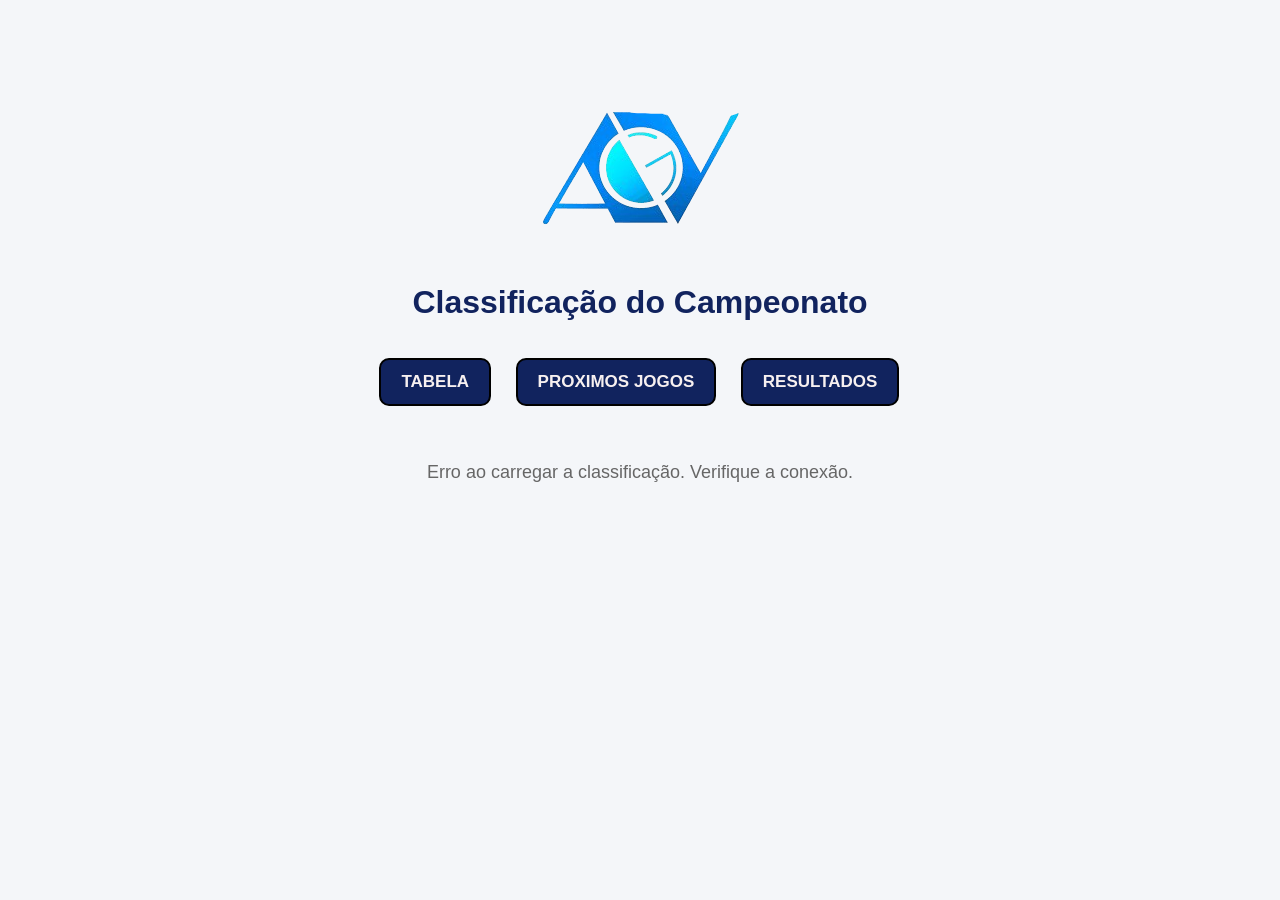
<file: index.html>
<!DOCTYPE html>
<html lang="pt-BR">
<head>
    <meta charset="UTF-8">
    <meta name="viewport" content="width=device-width, initial-scale=1.0">
    <title>Tabela do Campeonato - Tempo Real</title>
    <link rel="stylesheet" href="style.css">
</head>
<body>
    
    <header>
        <div>
            <h1><img src="agv logo.png" alt="logo"></h1>
            <h1>Classificação do Campeonato</h1>
            <nav>
                <ul>
                    <Li><a href="index.html">tabela</a></Li>                 
                    <Li><a href="proximo.html">proximos jogos</a></Li>
                    <Li><a href="resultados.html">resultados</a></Li>       
                </ul>
            </nav>
        </div>
    </header>
    
        
        <div id="campeonato-conteudo">
            <div class="loading">Carregando tabelas e atualizando pontos...</div>
        </div>

    <script src="script.js"></script>
</body>
</html>
</file>
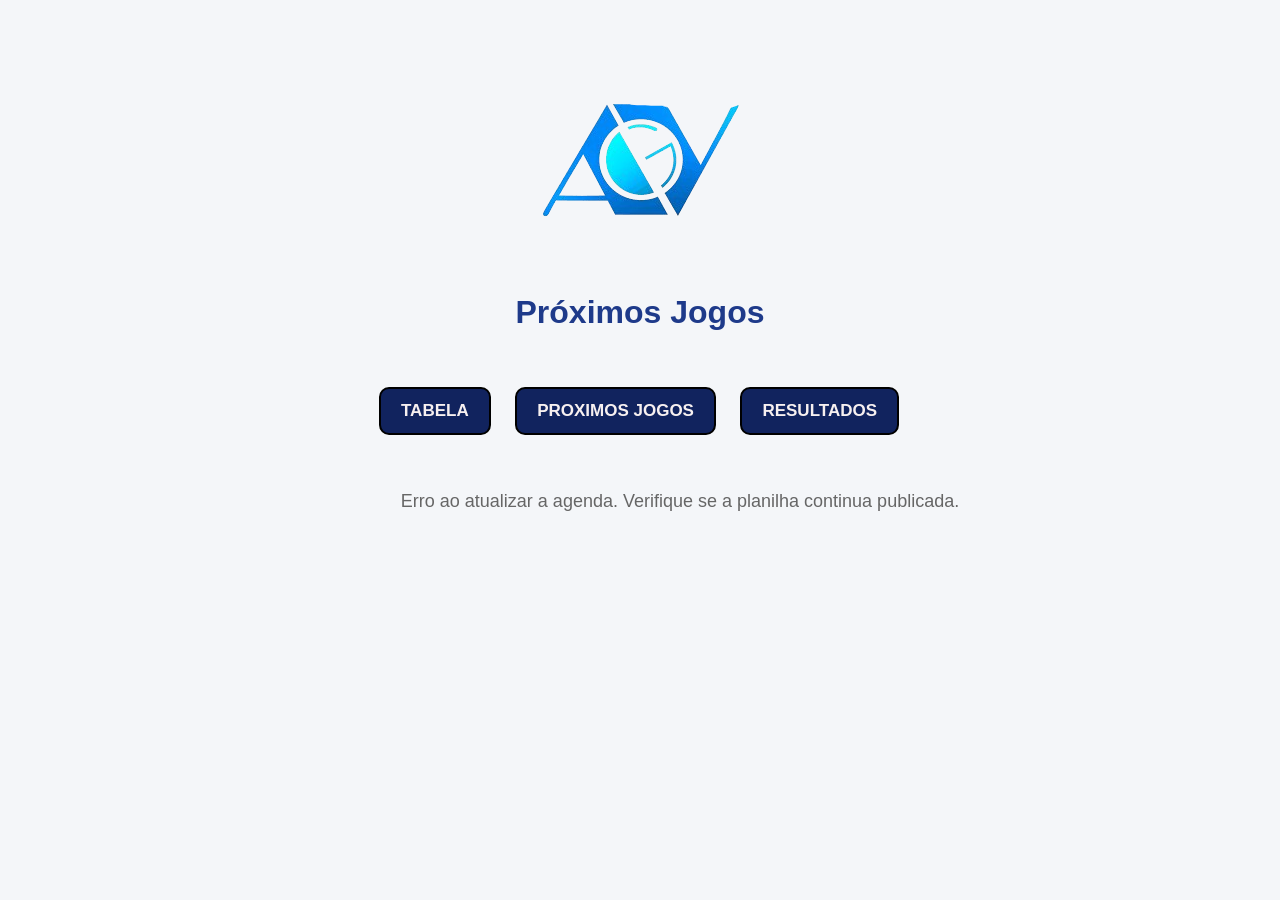
<file: proximo.html>
<!DOCTYPE html>
<html lang="pt-BR">
<head>
    <meta charset="UTF-8">
    <meta name="viewport" content="width=device-width, initial-scale=1.0">
    <title>Próximos Jogos do Campeonato</title>
    <link rel="stylesheet" href="proximo.css">
</head>
<body>

    <header>
        <div>
            <h1><img src="agv logo.png" alt="logo"></h1>
            <h1>Próximos Jogos</h1>
            
            <nav>
                <ul>
                    <Li><a href="index.html">tabela</a></Li>
                    <Li><a href="proximo.html">proximos jogos</a></Li>
                    <Li><a href="resultados.html">resultados</a></Li>
                           
                </ul>
            </nav>
        </div>
    </header>   
    
    <div id="conteudo-agenda">
        <div class="loading">Carregando calendário de partidas...</div>
    </div>

    <script src="proximo.js"></script>
</body>
</html>
</file>
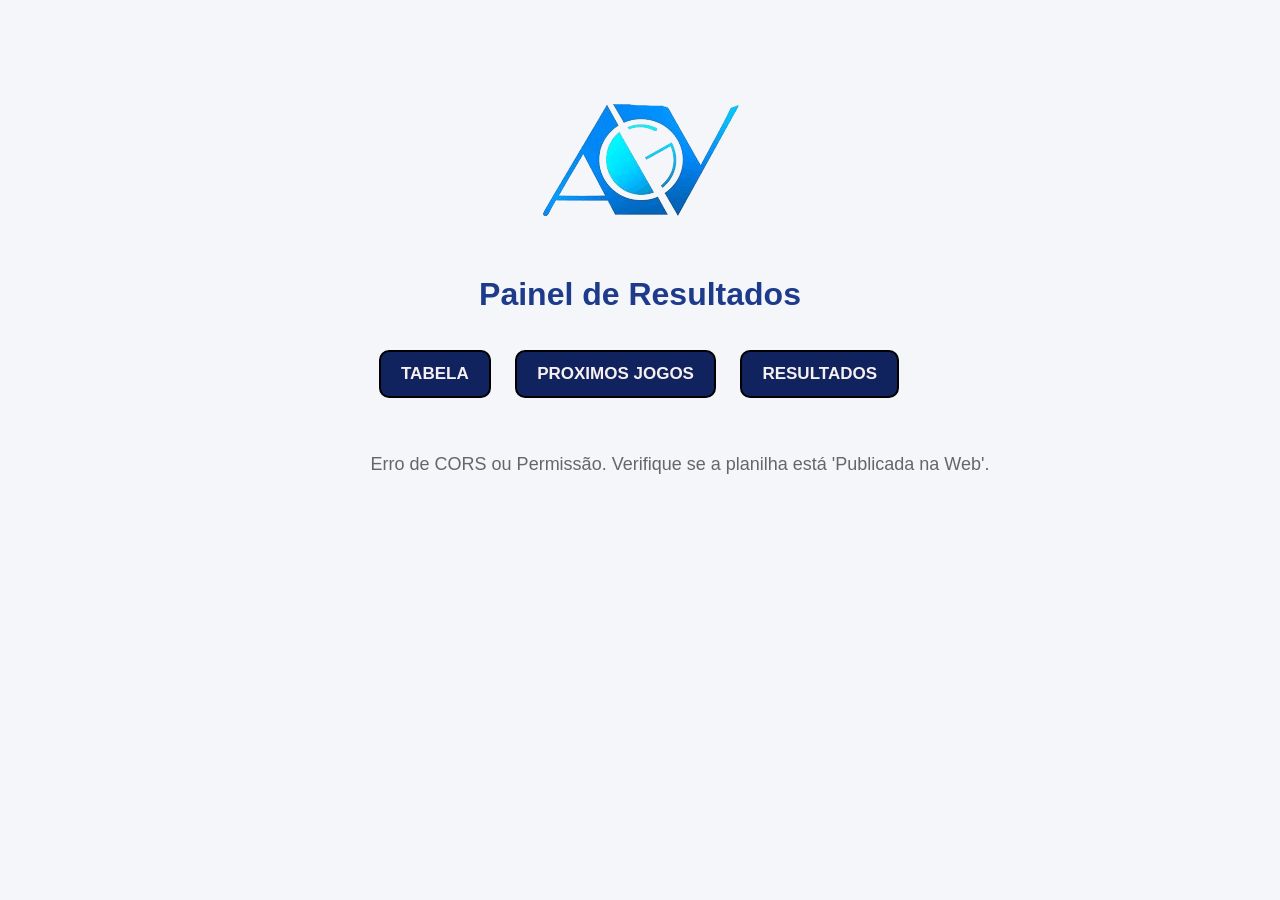
<file: resultados.html>
<!DOCTYPE html>
<html lang="pt-BR">
<head>
    <meta charset="UTF-8">
    <meta name="viewport" content="width=device-width, initial-scale=1.0">
    <title>Resultados do Campeonato</title>
    <link rel="stylesheet" href="resultados.css">
</head>
<body>

    <header>
        <div>
            <h1><img src="agv logo.png" alt="logo"></h1>
            <h1>Painel de Resultados</h1>
            
            <nav>
                <ul>
                    <Li><a href="index.html">tabela</a></Li>
                    <Li><a href="proximo.html">proximos jogos</a></Li>
                    <Li><a href="resultados.html">resultados</a></Li>
                           
                </ul>
            </nav>
        </div>
    </header>
    
    <div id="conteudo-resultados">
        <div class="loading">Carregando placares em tempo real...</div>
    </div>

    <script src="resultados.js"></script>
</body>
</html>
</file>
<file: style.css>
body { 
    font-family: 'Segoe UI', Tahoma, Geneva, Verdana, sans-serif; 
    background-color: #f4f6f9; 
    color: #333; 
    padding: 20px; 
}

h1 { 
    text-align: center; 
    color: #11235e; 
}

h2 { 
    color: #0823ea; 
    border-bottom: 2px solid #02103f; 
    padding-bottom: 5px; 
    margin-top: 30px; 
}

.tabela-container { 
    overflow-x: auto; 
    background: white; 
    border-radius: 8px; 
    box-shadow: 0 4px 6px rgba(0,0,0,0.1); 
    margin-bottom: 20px; 
}

table { 
    width: 100%; 
    border-collapse: collapse; 
    text-align: center; 
}

th { 
    background-color: #11235e; 
    color: white; 
    padding: 12px; 
    font-weight: 600; 
    text-transform: uppercase; 
    font-size: 14px; 
}

th.time, td.time { 
    text-align: left; 
    padding-left: 20px; 
    font-weight: bold; 
}

td { 
    padding: 12px; 
    border-bottom: 1px solid #e5e7eb; 
}

tr:nth-child(even) { 
    background-color: #f9fafb; 
}

tr:hover { 
    background-color: #f3f4f6; 
}

.loading { 
    text-align: center; 
    font-size: 18px; 
    color: #666; 
    margin: 40px; 
}
header {
    background-color: #f4f6f9;
}
nav {
    display: flex;
	justify-content: center;
    margin-right: 5%;
}

nav li {
    display: inline;
    margin: 0 0 0 20px;
    
}

nav a {
    display: inline-block;
    text-transform: uppercase;
    color: #f7f0f0;
    font-weight: bold;
    font-size: 17px;
    text-decoration: none;
    background-color: #11235e;
    border-radius: 10px;
    padding: 12px 20px;
    transition: all 0.3s ease;
    border: 2px solid black;
}

nav a:hover {
    color: #ffffff;
    background-color: #6235bc;
    transform: scale(1.10);
}
</file>
<file: proximo.css>
body { 
    font-family: 'Segoe UI', Tahoma, Geneva, Verdana, sans-serif; 
    background-color: #f4f6f9; 
    color: #333; 
    padding: 20px; 
    margin: 0;
}

h1 { 
    text-align: center; 
    color: #1e3a8a; 
    margin-bottom: 40px;
}

.grid-agenda {
    display: grid;
    grid-template-columns: repeat(auto-fill, minmax(320px, 1fr));
    gap: 20px;
    max-width: 1200px;
    margin: 0 auto;
    width: 100%;
}

/* Card da Agenda */
.card-agenda {
    background: white;
    border-radius: 12px;
    box-shadow: 0 4px 10px rgba(0, 0, 0, 0.05);
    padding: 20px;
    display: flex;
    flex-direction: column;
    border-top: 5px solid #1e3a8a; /* Detalhe azul indicando futuro */
}

/* Bloco superior com Dia e Hora */
.info-data {
    display: flex;
    justify-content: space-between;
    font-size: 14px;
    font-weight: bold;
    color: #2563eb;
    margin-bottom: 15px;
    border-bottom: 1px dashed #e5e7eb;
    padding-bottom: 8px;
}

/* Estrutura do Confronto */
.partida-box {
    display: flex;
    align-items: center;
    justify-content: space-between;
    margin: 10px 0;
}

.time {
    flex: 1;
    font-weight: bold;
    font-size: 16px;
    color: #1f2937;
}

.time-casa { text-align: right; }
.time-fora { text-align: left; }

.vs-badge {
    background: #f3f4f6;
    padding: 4px 10px;
    border-radius: 20px;
    font-size: 12px;
    font-weight: 800;
    color: #6b7280;
    margin: 0 15px;
}

/* Rodapé do Card com o Local */
.info-local {
    margin-top: 15px;
    font-size: 13px;
    color: #4b5563;
    display: flex;
    align-items: center;
    gap: 5px;
    background: #f9fafb;
    padding: 8px;
    border-radius: 6px;
}

.loading { 
    text-align: center; 
    font-size: 18px; 
    color: #666; 
    margin: 40px; 
    width: 100%;
}
header {
    background-color: #f4f6f9;
}
nav {
    display: flex;
	justify-content: center;
    margin-right: 5%;
}

nav li {
    display: inline;
    margin: 0 0 0 20px;
    
}

nav a {
    display: inline-block;
    text-transform: uppercase;
    color: #f7f0f0;
    font-weight: bold;
    font-size: 17px;
    text-decoration: none;
    background-color: #11235e;
    border-radius: 10px;
    padding: 12px 20px;
    transition: all 0.3s ease;
    border: 2px solid black;
}

nav a:hover {
    color: #ffffff;
    background-color: #6235bc;
    transform: scale(1.10);
}
</file>
<file: resultados.css>
body { 
    font-family: 'Segoe UI', Tahoma, Geneva, Verdana, sans-serif; 
    background-color: #f4f6f9; 
    color: #333; 
    padding: 20px; 
    margin: 0;
}

h1 { 
    text-align: center; 
    color: #1e3a8a; 
    
}

/* Container que alinha os cards lado a lado automaticamente */
.grid-resultados {
    display: grid;
    grid-template-columns: repeat(auto-fill, minmax(320px, 1fr));
    gap: 20px;
    max-width: 1200px;
    margin: 0 auto;
    width: 100%;
}

/* Visual de cada Placar */
.card-placar {
    background: white;
    border-radius: 12px;
    box-shadow: 0 4px 10px rgba(0, 0, 0, 0.05);
    padding: 20px;
    display: flex;
    flex-direction: column;
    align-items: center;
    border-left: 5px solid #10b981; /* Detalhe verde lateral */
}

.confronto {
    display: flex;
    align-items: center;
    justify-content: space-between;
    width: 100%;
    margin: 10px 0;
}

.time-box {
    flex: 1;
    font-weight: bold;
    font-size: 16px;
    color: #1f2937;
}

.time-vencedor { 
    text-align: right; 
    color: #10b981; /* Destaca o time vencedor em verde */
}

.time-perdedor { 
    text-align: left; 
    color: #4b5563; 
}

.placar-numeros {
    background: #f3f4f6;
    padding: 8px 16px;
    border-radius: 6px;
    font-size: 20px;
    font-weight: 800;
    letter-spacing: 3px;
    color: #111827;
    margin: 0 15px;
    white-space: nowrap;
}

.status-partida {
    font-size: 12px;
    color: #9ca3af;
    text-transform: uppercase;
    font-weight: bold;
    margin-top: 8px;
}

.loading { 
    text-align: center; 
    font-size: 18px; 
    color: #666; 
    margin: 40px; 
    width: 100%;
}
header {
    background-color: #f4f6f9;
}
nav {
    display: flex;
	justify-content: center;
    margin-right: 5%;
}

nav li {
    display: inline;
    margin: 0 0 0 20px;
    
}

nav a {
    display: inline-block;
    text-transform: uppercase;
    color: #f7f0f0;
    font-weight: bold;
    font-size: 17px;
    text-decoration: none;
    background-color: #11235e;
    border-radius: 10px;
    padding: 12px 20px;
    transition: all 0.3s ease;
    border: 2px solid black;
}

nav a:hover {
    color: #ffffff;
    background-color: #6235bc;
    transform: scale(1.10);
}
</file>
